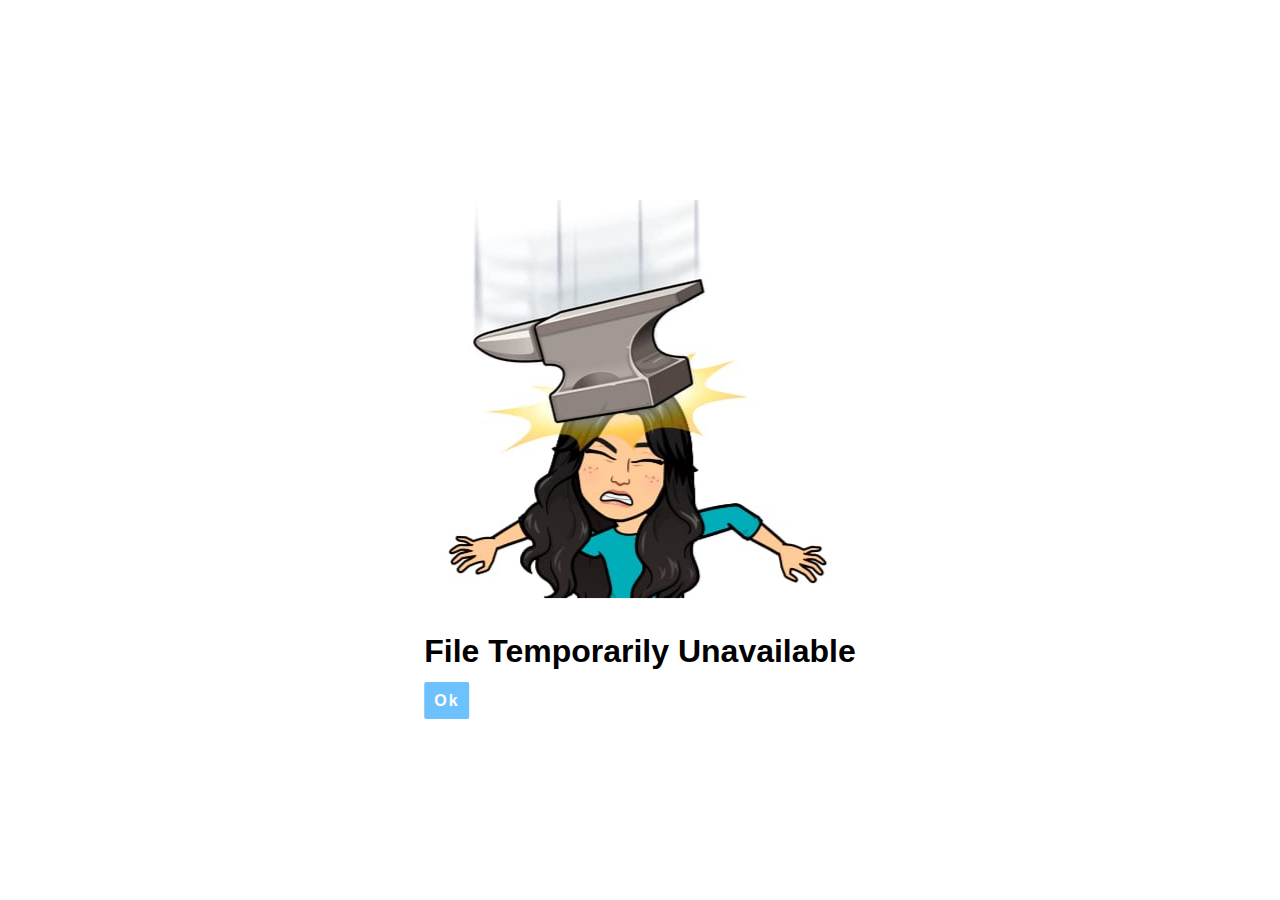
<file: cv.html>
<!DOCTYPE html>
<html lang="en">
<head>
    <meta charset="UTF-8">
    <meta http-equiv="X-UA-Compatible" content="IE=edge">
    <meta name="viewport" content="width=device-width, initial-scale=1.0">
    <title>Document</title>
    <style>
        body{
            font-family: 'Poppins', sans-serif;
        }
        #div{
            width: auto;
            height: auto;
            position: absolute;
            top: 50%;
            left: 50%;
            transform: translate(-50%, -50%);
        }
        h1{width: 100%; height: 100%;}
        img{
            padding: 10px; height:40%;
        }
        a{letter-spacing: 2px;
            font-weight: 600;
            margin-block-start: 25px;
            text-decoration: none;
            color: white;
            background-color: #6dc2fe;
            padding: 10px;
            height: 50px;
            width: 150px;
            border-radius: 2px;}
        
        a:is(:hover, :focus) {
    background-color: transparent;
    outline: none;
    color: black;
    border: 3px solid;
    border-color: #6dc2fe;
        }
    </style>
</head>
<body>
    <div id="div">
    <img src="page_unavaliable.jpeg">
    <h1>File Temporarily Unavailable</h1>
    <a href="index.html" type="button">Ok</a>
    </div>
</body>
</html>
</file>
